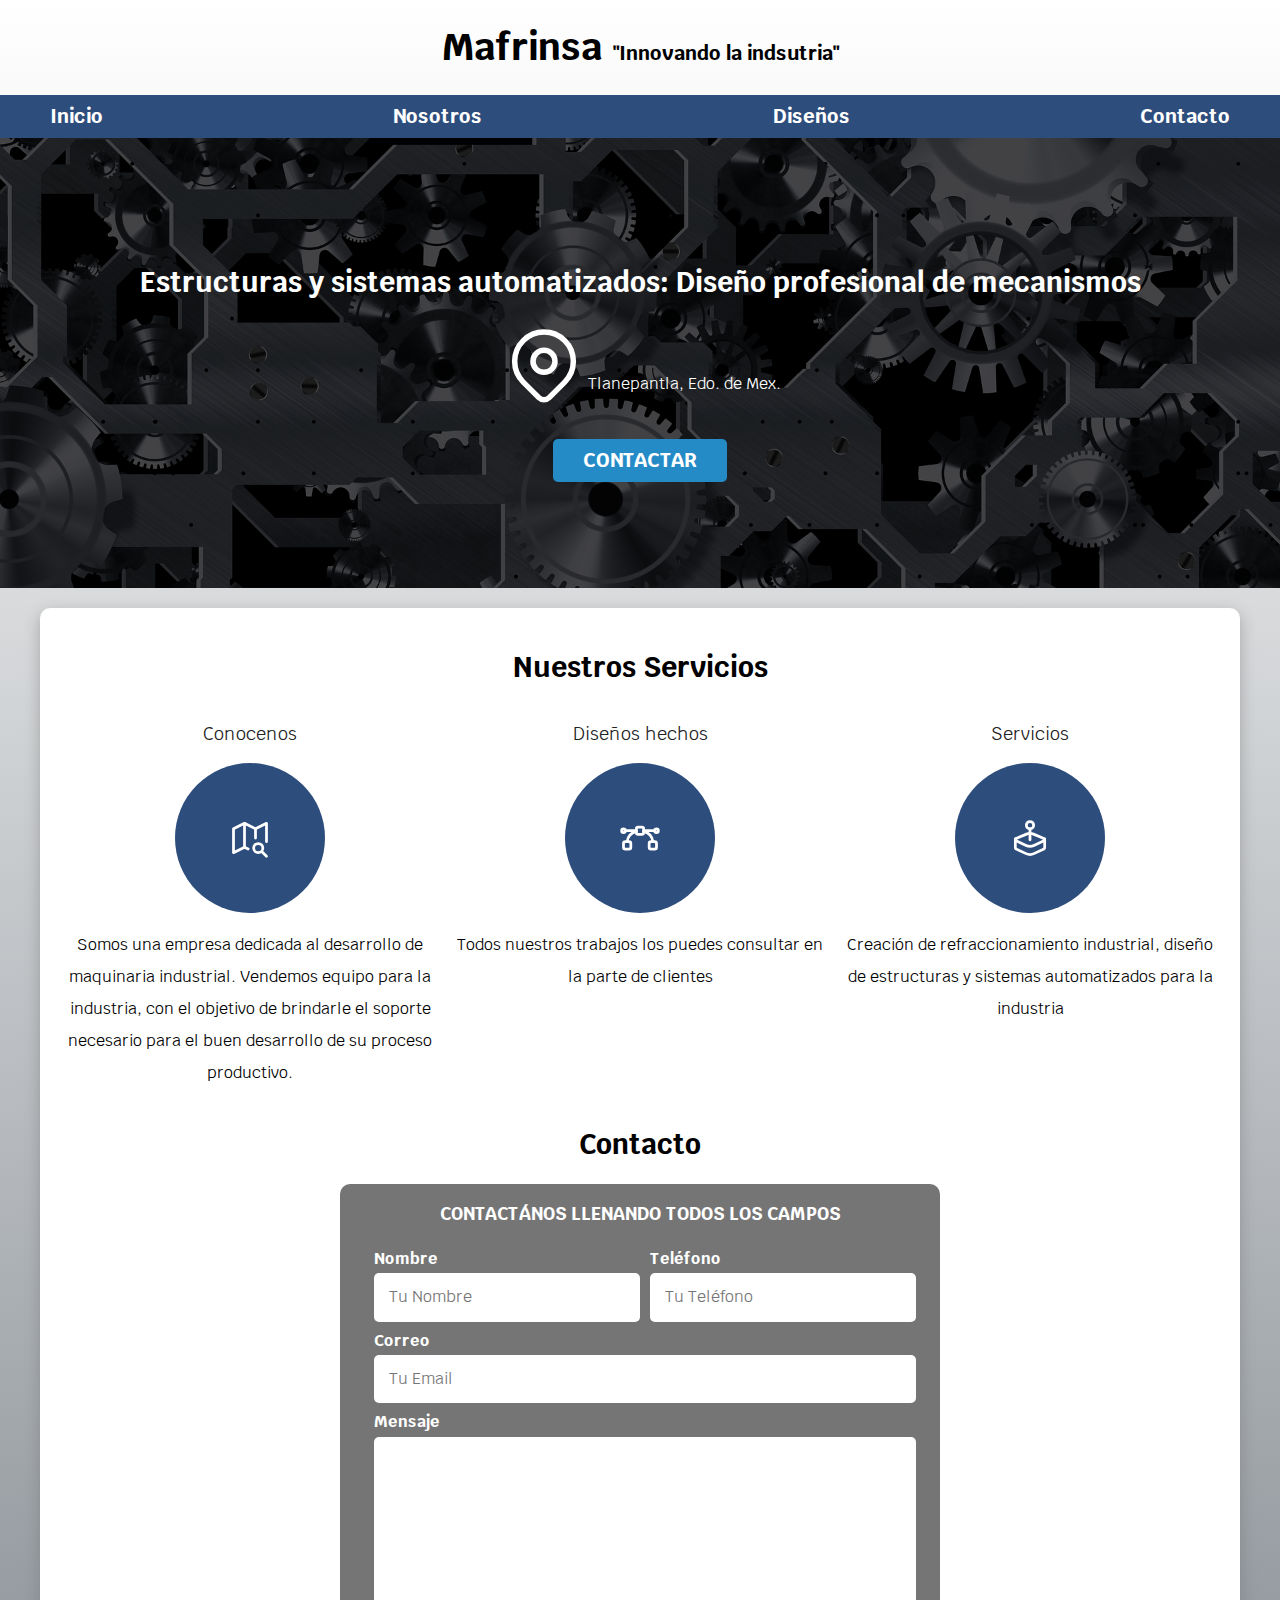
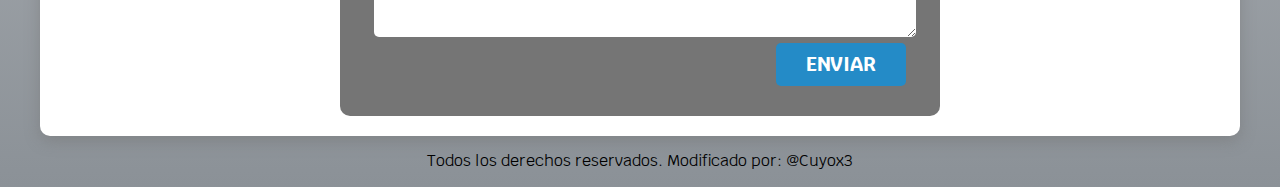
<file: index.html>
<!DOCTYPE html>
<html lang="en">
<head>
    <meta charset="UTF-8">
    <meta name="viewport" content="width=device-width, initial-scale=1.0">
    <title>Mafrinsa</title>
    <link rel="preload" href="css/normalize.css" as="style">
    <link rel="stylesheet" href="css/normalize.css">
    <link href="https://fonts.googleapis.com/css2?family=Krub:wght@400;700&display=swap" rel="stylesheet">
    <link rel="preload" href="css/styles.css" as="style">
    <link href="css/styles.css" rel="stylesheet">
</head>
<body>
    <header>
        <h1 class="titulo">Mafrinsa <span>  "Innovando la indsutria"</span></h1>
    </header>

    <div class="nav-bg">
        <nav class="navegacion-principal contenedor">
            <a href="./links/Inicio.html">Inicio</a>
            <a href="./links/Nosotros.html">Nosotros</a>
            <a href="./links/nosotros.html">Diseños</a> 
            <a href="./links/nosotros.html">Contacto</a>
        </nav>
    </div>
    
    <section class="hero">
        <div class="contenido-hero">
            <h2>Estructuras y sistemas automatizados:<span> Diseño profesional de mecanismos</span></h2> 
            <div class="ubicacion">
                <svg xmlns="http://www.w3.org/2000/svg" class="icon icon-tabler icon-tabler-map-pin" width="88" height="88" viewBox="0 0 24 24" stroke-width="1.5" stroke="#ffffff" fill="none" stroke-linecap="round" stroke-linejoin="round">
                    <path stroke="none" d="M0 0h24v24H0z"/>
                    <circle cx="12" cy="11" r="3" />
                    <path d="M17.657 16.657L13.414 20.9a1.998 1.998 0 0 1 -2.827 0l-4.244-4.243a8 8 0 1 1 11.314 0z" />
                </svg>
                <p>Tlanepantla, Edo. de Mex.</p>
            </div>
            <a class="boton" href="#">Contactar</a>
        </div> <!-- .contenido-hero --> 
    </section>
    
    <main class="contenedor sombra">
        <h2>Nuestros Servicios</h2>

        <div class="servicios">
            <section class="servicio">
                <h3>Conocenos</h3>
                <div class="iconos">
                <svg xmlns="http://www.w3.org/2000/svg" class="icon icon-tabler icon-tabler-map-search" width="44"
                        height="44" viewBox="0 0 24 24" stroke-width="1.5" stroke="#ffffff" fill="none" stroke-linecap="round"
                        stroke-linejoin="round">
                        <path stroke="none" d="M0 0h24v24H0z" fill="none" />
                        <path d="M11 18l-2 -1l-6 3v-13l6 -3l6 3l6 -3v10" />
                        <path d="M9 4v13" />
                        <path d="M15 7v5" />
                        <circle cx="16.5" cy="17.5" r="2.5" />
                        <path d="M18.5 19.5l2.5 2.5" />
                    </svg>
                </div>
                <p> Somos una empresa dedicada al desarrollo de maquinaria industrial. Vendemos equipo para la industria, con el objetivo de brindarle el soporte necesario para el buen desarrollo de su proceso productivo.

                </p>
            </section>
        
            <section class="servicio">
                <h3>Diseños hechos</h3>
                <div class="iconos">
                    <svg xmlns="http://www.w3.org/2000/svg" class="icon icon-tabler icon-tabler-vector-bezier" width="44"
                        height="44" viewBox="0 0 24 24" stroke-width="1.5" stroke="#ffffff" fill="none"
                        stroke-linecap="round" stroke-linejoin="round">
                        <path stroke="none" d="M0 0h24v24H0z" fill="none" />
                        <rect x="3" y="14" width="4" height="4" rx="1" />
                        <rect x="17" y="14" width="4" height="4" rx="1" />
                        <rect x="10" y="6" width="4" height="4" rx="1" />
                        <path d="M10 8.5a6 6 0 0 0 -5 5.5" />
                        <path d="M14 8.5a6 6 0 0 1 5 5.5" />
                        <line x1="10" y1="8" x2="4" y2="8" />
                        <line x1="20" y1="8" x2="14" y2="8" />
                        <circle cx="3" cy="8" r="1" />
                        <circle cx="21" cy="8" r="1" />
                    </svg>

                </div>
                <p> Todos nuestros trabajos los puedes consultar en la parte de clientes </p>
            </section>

            <section class="servicio">
                <h3>Servicios</h3>
                <div class="iconos">
                    <svg xmlns="http://www.w3.org/2000/svg" class="icon icon-tabler icon-tabler-brand-apple-arcade"
                    width="44" height="44" viewBox="0 0 24 24" stroke-width="1.5" stroke="#ffffff" fill="none"
                    stroke-linecap="round" stroke-linejoin="round">
                    <path stroke="none" d="M0 0h24v24H0z" fill="none" />
                    <circle cx="12" cy="5" r="2" />
                    <path
                        d="M20 12.5v4.75a0.734 .734 0 0 1 -.055 .325a0.704 .704 0 0 1 -.348 .366l-5.462 2.58a4.998 4.998 0 0 1 -4.27 0l-5.462 -2.58a0.705 .705 0 0 1 -.401 -.691l-.002 -4.75" />
                    <path
                        d="M4.431 12.216l5.634 -2.332a5.065 5.065 0 0 1 3.87 0l5.634 2.332a0.692 .692 0 0 1 .028 1.269l-5.462 2.543a5.064 5.064 0 0 1 -4.27 0l-5.462 -2.543a0.691 .691 0 0 1 .028 -1.27z" />
                    <line x1="12" y1="7" x2="12" y2="13" />
                </svg>
                </div>
                <p> Creación de refraccionamiento industrial, diseño de estructuras y sistemas automatizados para la industria </p>
            </section>
        </div> <!--.servicios-->
    
        <section>
            <h2>Contacto</h2>

            <form class="formulario">
                <fieldset>
                    <legend>Contactános llenando todos los campos</legend>

                    <div class="contenedor-campos">
                        <div class="campo">
                            <label>Nombre</label>
                            <input class="input-text" type="text" placeholder="Tu Nombre">
                        </div>

                        <div class="campo">
                            <label>Teléfono</label>
                            <input class="input-text" type="tel" placeholder="Tu Teléfono">
                        </div>

                        <div class="campo">
                            <label>Correo</label>
                            <input class="input-text" type="email" placeholder="Tu Email">
                        </div>
                
                        <div class="campo">
                            <label>Mensaje</label>
                            <textarea class="input-text"></textarea>
                        </div>
                    </div> <!-- .contenedor-campos -->

                    <div class="alinear-derecha flex">
                        <input class="boton w-sm-100" type="submit" value="Enviar">
                    </div>
                </fieldset>
            </form>
        </section>

    </main>
    
    <footer class="footer">
        <p>Todos los derechos reservados. Modificado por: @Cuyox3</p>
    </footer>



</body>
</html>
</file>
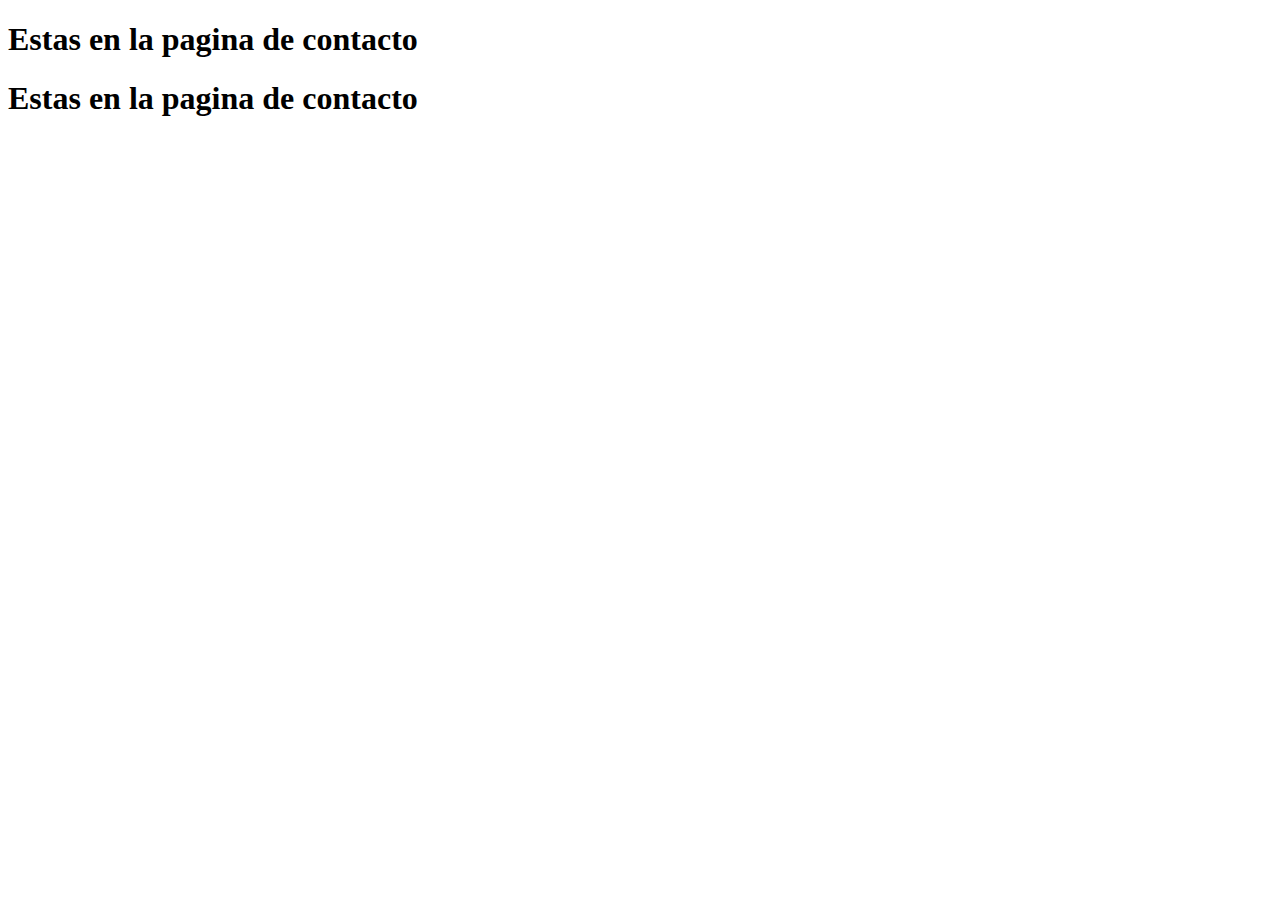
<file: links/Contacto.html>
<!DOCTYPE html>
<html lang="en">
<head>
    <meta charset="UTF-8">
    <meta name="viewport" content="width=device-width, initial-scale=1.0">
    <title>Document</title>
</head>
<body>
    <h1>Estas en la pagina de contacto </h1>
     
        <h1>Estas en la pagina de contacto </h1>
         

</body>
</html>
</file>
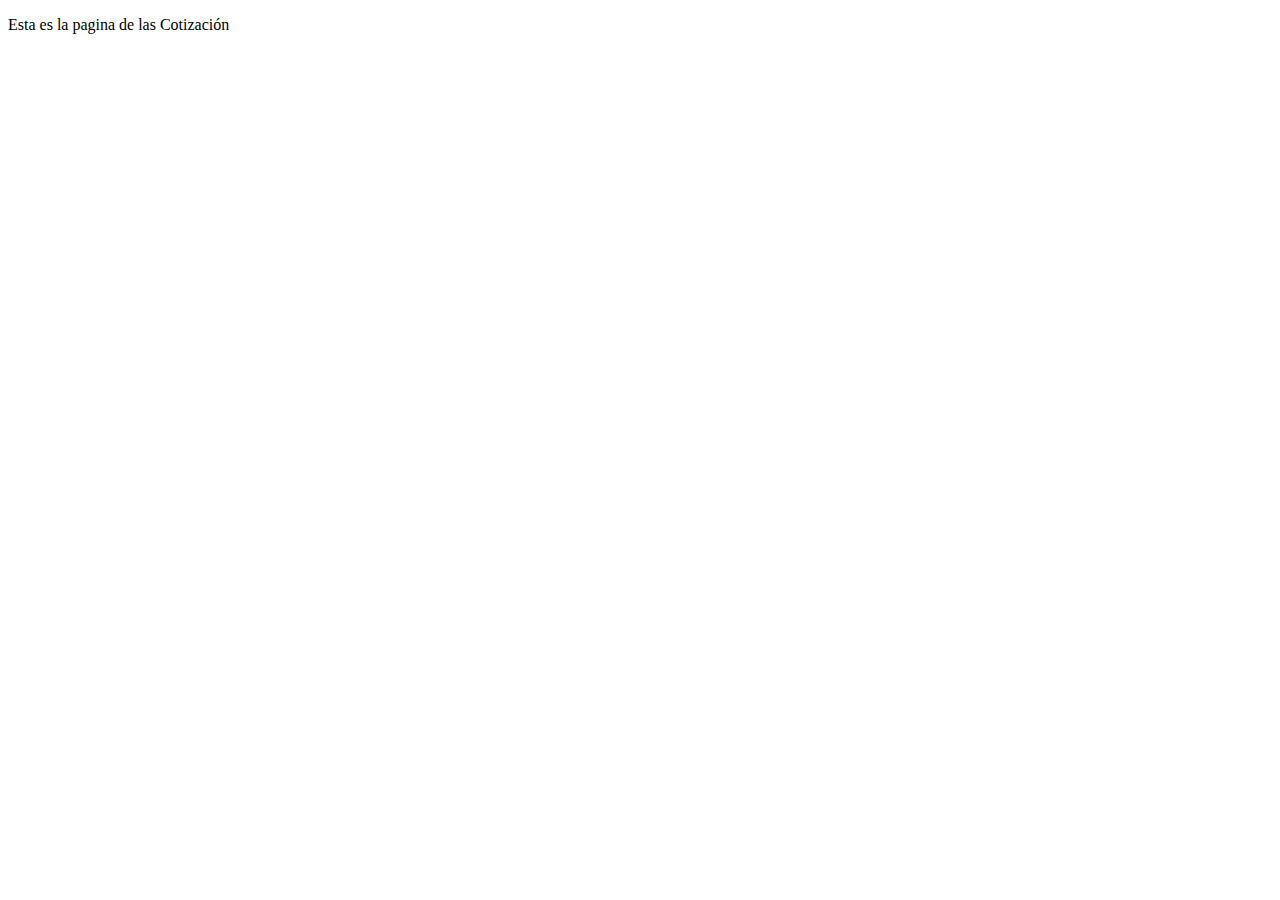
<file: links/Cotizacion.html>
<!DOCTYPE html>
<html lang="en">
<head>
    <meta charset="UTF-8">
    <meta name="viewport" content="width=device-width, initial-scale=1.0">
    <title>Document</title>
</head>
<body>
    <p> 
        Esta es la pagina de las Cotización
    </p>
</body>
</html>
</file>
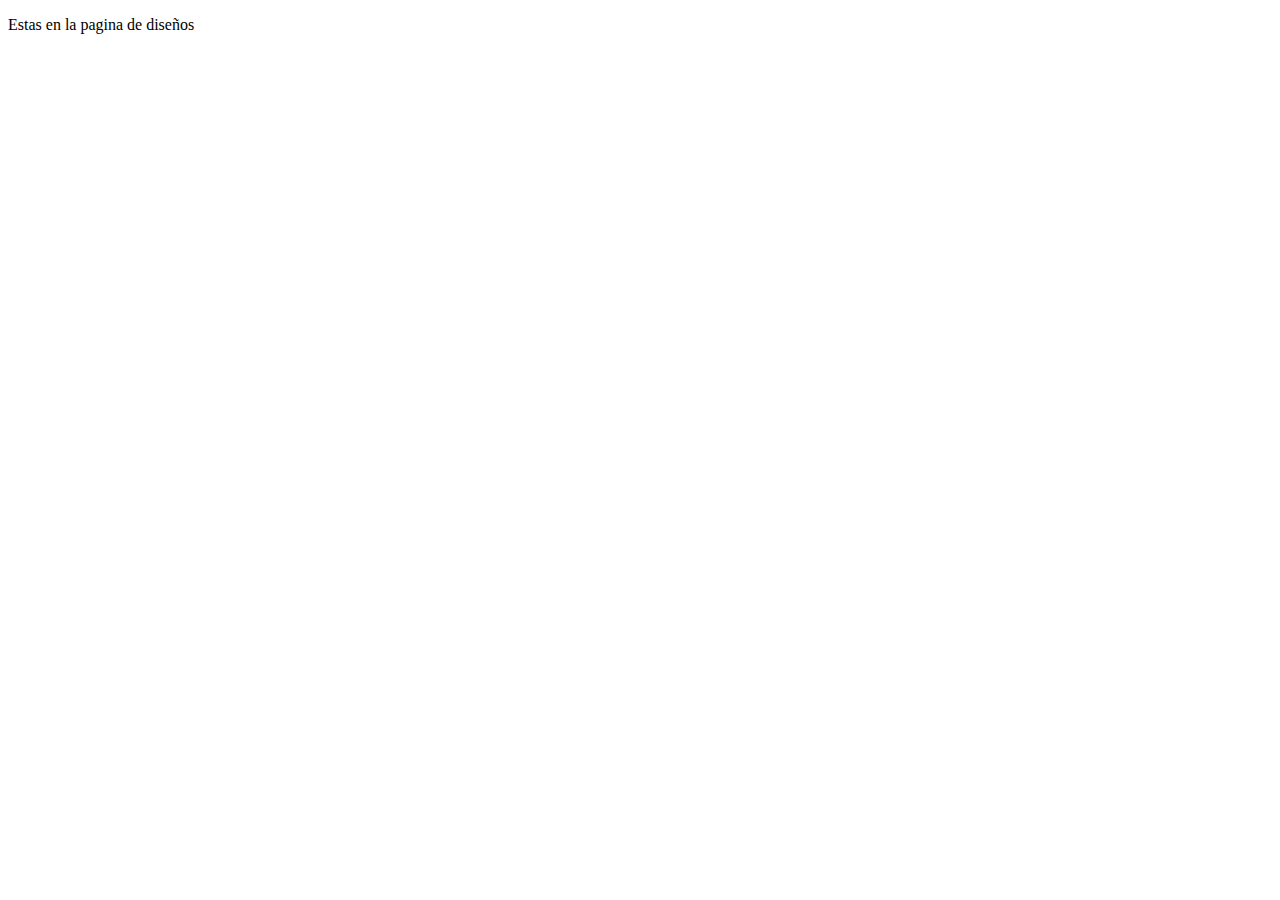
<file: links/Diseños.html>
<!DOCTYPE html>
<html lang="en">
<head>
    <meta charset="UTF-8">
    <meta name="viewport" content="width=device-width, initial-scale=1.0">
    <title>Document</title>
</head>
<body>
    <p>
        Estas en la pagina de diseños
    </p>
</body>
</html>
</file>
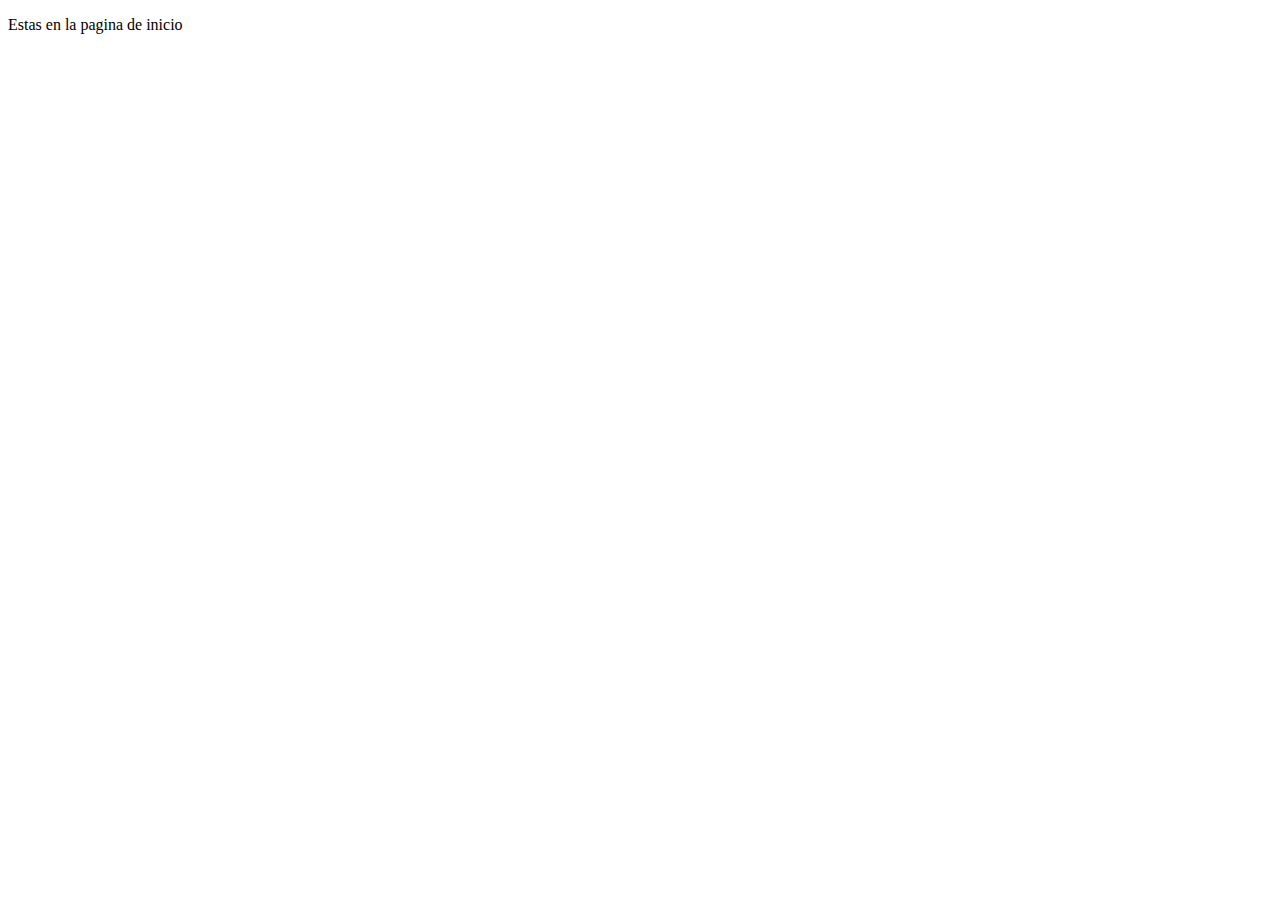
<file: links/Inicio.html>
<!DOCTYPE html>
<html lang="en">
<head>
    <meta charset="UTF-8">
    <meta name="viewport" content="width=device-width, initial-scale=1.0">
    <title>Document</title>
</head>
<body>
    <p>
        Estas en la pagina de inicio
    </p>
</body>
</html>
</file>
<file: css/styles.css>
:root {
    --blanco: #ffffff;
    --oscuro: #212121;
    --primario: #1a1760;
    --secundario: #2d4d7c;
    --gris: #757575;
    --grisClaro: #8b9197;
    --claro:  #248bc7;
}
/*  Globales **/
html {
    font-size: 62.5%;
    box-sizing: border-box; /* Hack para Box Model **/
    scroll-snap-type: y mandatory;
}
/** Scroll Snap**/
.servicios,
.navegacion-principal,
.formulario {
    scroll-snap-align: center;
    scroll-snap-stop: always;
}

*, *:before, *:after {
    box-sizing: inherit;
}
body {
    font-size: 16px; /* 1rem = 10px */
    font-family: 'Krub', sans-serif;
    background-image: linear-gradient(to top, var(--grisClaro) 0%, var(--blanco) 100% );
}
.contenedor {
    max-width: 120rem;
    margin: 0 auto;
}
.boton {
    background-color: var(--claro);
    color: var(--blanco);
    padding: 1rem 3rem;
    margin-top: 3rem;
    font-size: 2rem;
    text-decoration: none;
    text-transform: uppercase;
    font-weight: bold;
    border-radius: .5rem;
    width: 90%;
    text-align: center;
    border: none;
}
@media (min-width: 768px) {
    .boton {
        width: auto;
    }
}
.boton:hover {
    cursor: pointer;
}

.sombra {
    box-shadow: 0px 5px 15px 0px rgba(112,112,112,0.48);
    background-color: var(--blanco);
    padding: 2rem;
    border-radius: 1rem;
}

/* Tipografia */
h1 {
    font-size: 3.8rem;
}
h2 {
    font-size: 2.8rem;
}
h3 {
    font-size: 1.8rem;
    color:var(--oscuro) ;
}
h1,h2,h3 {
    text-align: center;
}


/* Titulos */
.titulo span {
    font-size: 2rem;
}

/** Utilidades **/
.w-sm-100 {
    width: 100%;
}
@media (min-width: 768px) {
    .w-sm-100 {
        width: auto;
    }
}
.flex {
    display: flex;
}
.alinear-derecha {
    justify-content: flex-end;
}

/* Navegacion Principal */
.nav-bg {
    background-color: var(--secundario);
}
.navegacion-principal {
    display: flex;
    flex-direction: column;
}
@media (min-width: 768px) {
    .navegacion-principal {
        flex-direction: row;
        justify-content: space-between;
    }
}

.navegacion-principal a {
    display: block;
    text-align: center;
    color: var(--blanco);
    text-decoration: none;
    font-size: 2rem;
    font-weight: 700;
    padding: 1rem;
}
.navegacion-principal a:hover {
    background-color: var(--claro);
    color: var(--oscuro);
}

/* Hero */
.hero {
    background-image: url(../img/hero.jpg);
    background-repeat: no-repeat;
    background-size: cover;
    height: 450px;
    position: relative;
    margin-bottom: 2rem;
}
.contenido-hero {
    position: absolute;
    background-color: rgba( 0,0,0, .7 ); /** Anterior **/
    background-color: rgb( 0 0 0 / 70% );
    width: 100%;
    height: 100%;

    display: flex;
    flex-direction: column;
    align-items: center;
    justify-content: center;

}
.contenido-hero h2, 
.contenido-hero p {
    color: var(--blanco);
}
.contenido-hero .ubicacion {
    display: flex;
    align-items: flex-end;
}



/** Servicios **/
@media (min-width: 768px) {
    .servicios {
        display: grid;
        grid-template-columns: repeat(3, 1fr);
        column-gap: 1rem;
    }
}

.servicio {
    display: flex;
    flex-direction: column;
    align-items: center;
}
.servicio h3 {
    color: var(--oscuro);
    font-weight: normal;
}
.servicio p {
    line-height: 2;
    text-align: center;
}
.servicio .iconos {
    height: 15rem;
    width: 15rem;
    background-color: var(--secundario);
    border-radius: 50%;
    display: flex;
    justify-content: space-evenly;
    align-items: center;
}

/** Contacto **/
.formulario {
    background-color: var(--gris);
    width: min( 60rem, 100% ); /** Utilizar el valor más pequeño **/
    margin: 0 auto;
    padding: 2rem;
    border-radius: 1rem;
}

.formulario fieldset {
    border: none;
}
.formulario legend {
    text-align: center;
    font-size: 1.8rem;
    text-transform: uppercase;
    font-weight: 700;
    margin-bottom: 2rem;
    color: var(--blanco );
}

@media (min-width: 768px) {
    .contenedor-campos {
        display: grid;
        grid-template-columns: 50% 50%;
        grid-template-rows: auto auto 20rem ;
        column-gap: 1rem;
    }

    .campo:nth-child(3),
    .campo:nth-child(4) {
        grid-column: 1 / 3;
    }
}
.campo {
    margin-bottom: 1rem;
}
.campo label {
    color: var(--blanco);
    font-weight: bold;
    margin-bottom: .5rem;
    display: block;
}
.campo textarea {
    height: 20rem;
}

.input-text {
    width: 100%;
    border: none;
    padding: 1.5rem;
    border-radius: .5rem;
}

/** Footer **/
.footer {
    text-align: center;
}
</file>
